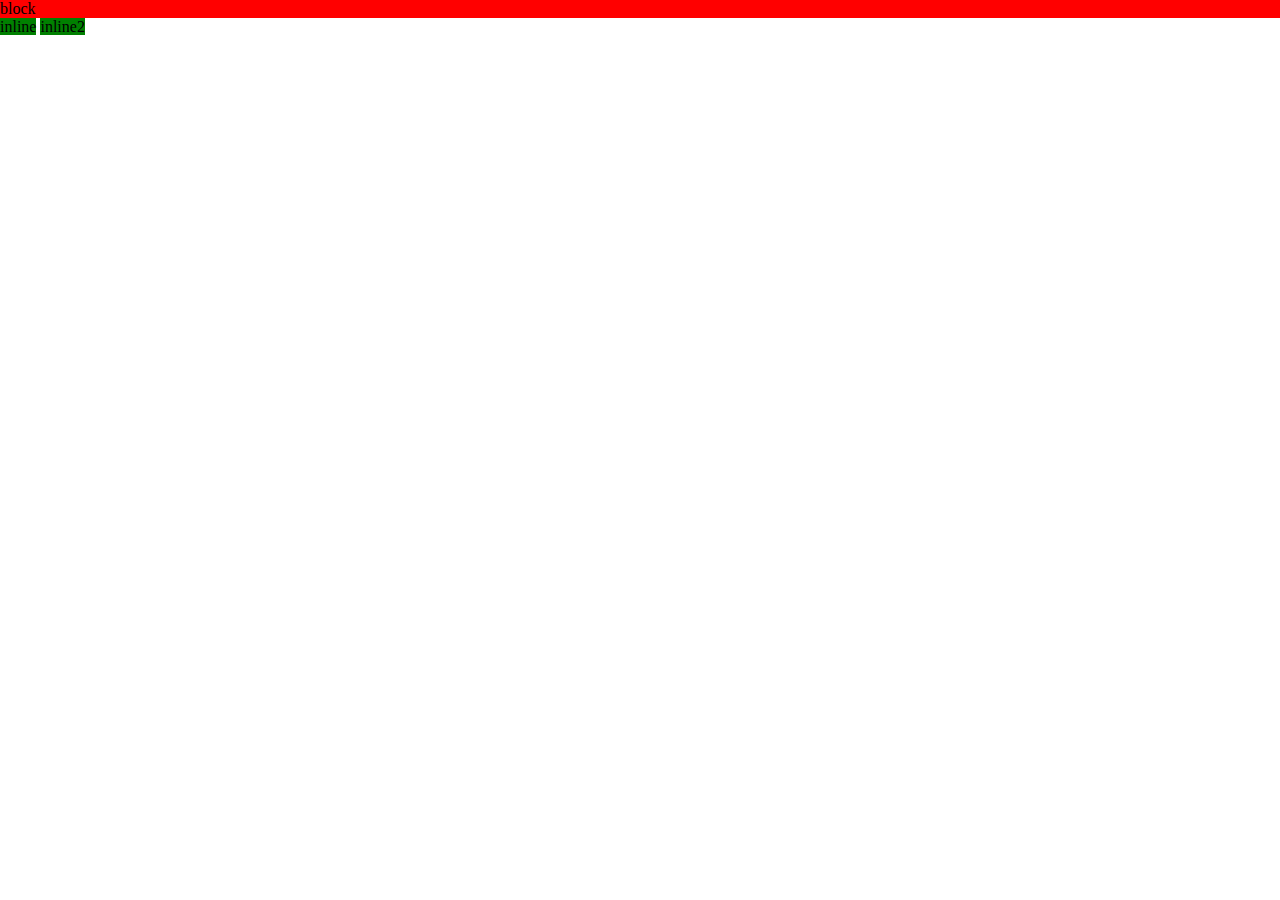
<file: 6-display/index.html>
<!DOCTYPE html>
<html lang="en">

<head>
    <meta charset="UTF-8">
    <meta name="viewport" content="width=device-width, initial-scale=1.0">
    <title>Display</title>
    <style>
        body {
            margin: 0;
        }


        .block {
            background-color: red;
        }

        .inline {
            background-color: green;
        }
    </style>
</head>

<body>
    <div class="block">block</div>
    <span class="inline">inline</span>
    <span class="inline">inline2</span>
</body>

</html>

<!-- display: block, inline, inline-block, none -->
</file>
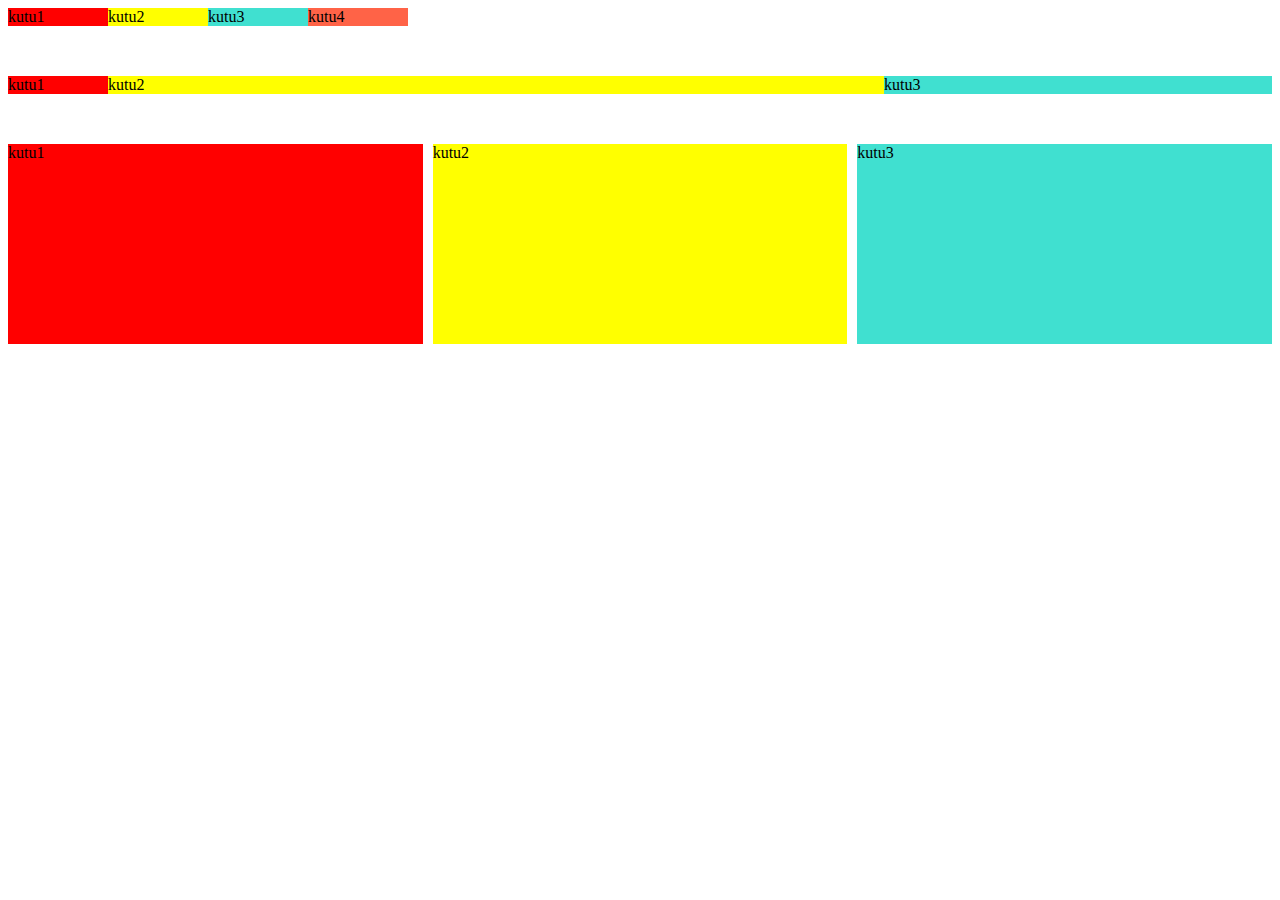
<file: 7-grid/index.html>
<!DOCTYPE html>
<html lang="en">

<head>
    <meta charset="UTF-8">
    <meta name="viewport" content="width=device-width, initial-scale=1.0">
    <title>Grid</title>
</head>

<body>
    <div class="kapyayici" style="
        display: grid; 
        grid-template-columns: 100px 100px 100px 100px;
        ">
        <!-- aşşağıda 3 tane div açıp yukarıya 3 tane px değeri verirsen hepsi yan yana olur ancak tek bi tane px değeri verirsen hepsi alt alta olur-->
        <div style="background: red;">kutu1</div>
        <div style="background: yellow;">kutu2</div>
        <div style="background: turquoise;">kutu3</div>
        <div style="background: tomato;">kutu4</div>
    </div>

    <div class="kapyayici" style="
    margin-top: 50px;
    display: grid; 
    grid-template-columns: 100px 2fr 1fr;
    ">

        <div style="background: red;">kutu1</div>
        <div style="background: yellow;">kutu2</div>
        <div style="background: turquoise;">kutu3</div>
    </div>


    <div class="kapyayici" style="
    margin-top: 50px;
    display: grid; 
    grid-template-columns: 1fr 1fr 1fr;
    column-gap: 10px;
    ">
        <!-- column-gap kutucukların arasını açar eğer üstündeki kutuyla arasını açmak istiyorsan row-gap yazmak gerek eğer gap yazıp bir değer girersek hem yanlardan hemde üstten boşluk bıurakır-->


        <!-- fr = kalan mesafenin hepsinin kaplamasına yarayan bir komut-->
        <div style="background: red; height: 200px;">kutu1</div>
        <div style="background: yellow;height: 200px;">kutu2</div>
        <div style="background: turquoise;height: 200px;">kutu3</div>
    </div>







</body>

</html>
</file>
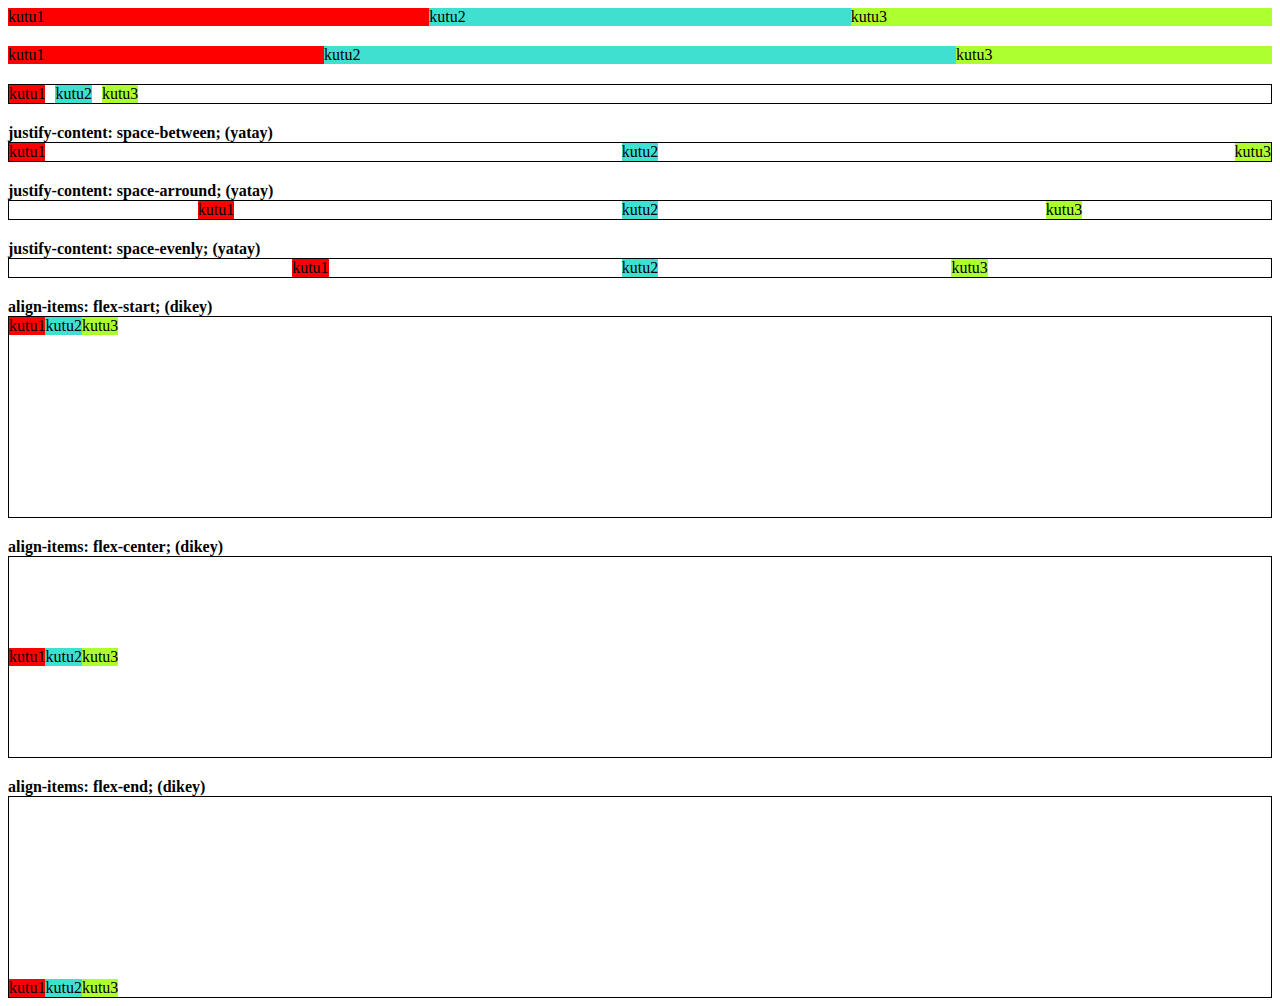
<file: 8-flexbox/index.html>
<!DOCTYPE html>
<html lang="en">

<head>
    <meta charset="UTF-8">
    <meta name="viewport" content="width=device-width, initial-scale=1.0">
    <title>Flexbox</title>
</head>

<body style="margin-bottom: 500px,;">

    <div style="display: flex;">
        <div style="
            background-color: red ;
            flex: 1;">kutu1</div>
        <div style="
        background-color: turquoise;
        flex: 1;">kutu2</div>
        <div style="background-color: greenyellow;
        flex: 1;">kutu3</div>
    </div>


    <div style="display: flex;
    margin-top: 20px;">
        <div style="
            background-color: red ;
            flex: 1;">kutu1</div>
        <div style="
        background-color: turquoise;
        flex: 2;">kutu2</div>
        <div style="background-color: greenyellow;
        flex: 1;">kutu3</div>
    </div>

    <div style="display: flex;
    margin-top: 20px;
    border: 1px solid black;
    column-gap: 10px;">
        <div style="
            background-color: red ;
            ">kutu1</div>

        <div style="
        background-color: turquoise;
        ">kutu2</div>

        <div style="background-color: greenyellow;
        ">kutu3</div>
    </div>

    <b style="margin-top: 20px; display: inline-block;">justify-content: space-between; (yatay) </b>

    <div style="display: flex;
    
    border: 1px solid black;
    column-gap: 10px;
    justify-content: space-between;">
        <div style="
            background-color: red ;
            ">kutu1</div>

        <div style="
        background-color: turquoise;
        ">kutu2</div>

        <div style="background-color: greenyellow;
        ">kutu3</div>
    </div>

    <b style="margin-top: 20px; display: inline-block;">justify-content: space-arround; (yatay) </b>

    <div style="display: flex;
    justify-content: space-around;
    border: 1px solid black;
    column-gap: 10px;
 ">
        <div style="
            background-color: red ;
            ">kutu1</div>

        <div style="
        background-color: turquoise;
        ">kutu2</div>

        <div style="background-color: greenyellow;
        ">kutu3</div>

    </div>

    <b style="margin-top: 20px; display: inline-block;">justify-content: space-evenly; (yatay) </b>

    <div style="display: flex;
    
    border: 1px solid black;
    column-gap: 10px;
    justify-content: space-evenly;">
        <div style="
            background-color: red ;
            ">kutu1</div>

        <div style="
        background-color: turquoise;
        ">kutu2</div>

        <div style="background-color: greenyellow;
        ">kutu3</div>

    </div>

    <b style="margin-top: 20px; display: inline-block;">align-items: flex-start; (dikey)</b>

    <div style="display: flex;
    border: 1px solid black;
    align-items: flex-start;
    height: 200px;">
        <div style="
            background-color: red ;
            ">kutu1</div>

        <div style="
        background-color: turquoise;
        ">kutu2</div>

        <div style="background-color: greenyellow;
        ">kutu3</div>

    </div>

    <b style="margin-top: 20px; display: inline-block;">align-items: flex-center; (dikey)</b>

    <div style="display: flex;
    border: 1px solid black;
    align-items: center;
    height: 200px;">
        <div style="
            background-color: red ;
            ">kutu1</div>

        <div style="
        background-color: turquoise;
        ">kutu2</div>

        <div style="background-color: greenyellow;
        ">kutu3</div>

    </div>

    <b style="margin-top: 20px; display: inline-block;">align-items: flex-end; (dikey)</b>

    <div style="display: flex;
    border: 1px solid black;
    align-items: flex-end;
    height: 200px;">
        <div style="
            background-color: red ;
            ">kutu1</div>

        <div style="
        background-color: turquoise;
        ">kutu2</div>

        <div style="background-color: greenyellow;
        ">kutu3</div>

    </div>


</body>

</html>
</file>
